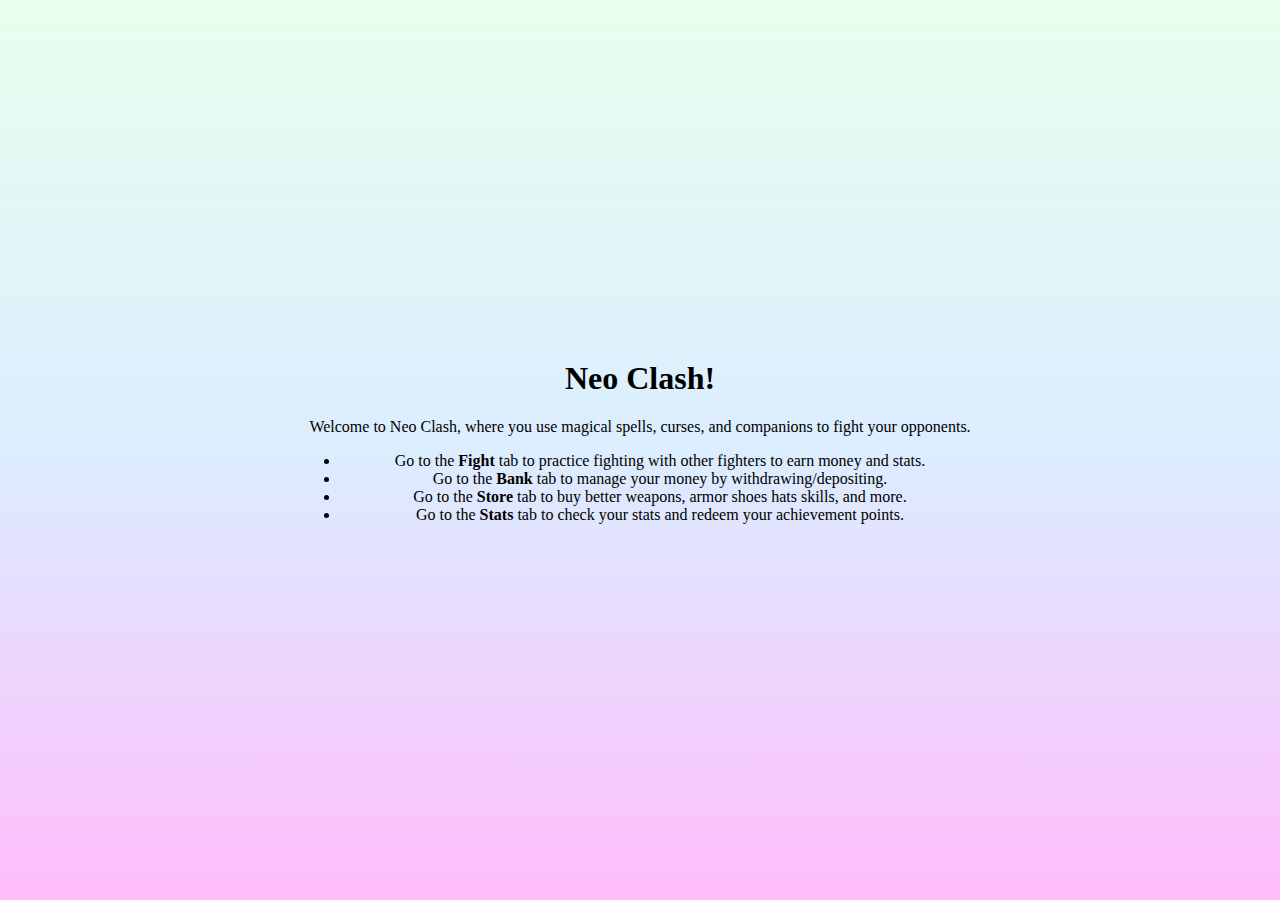
<file: index.html>
<html lang="en-US">
  <head>
    <title>Neo Clash » Main Menu</title>
    <link rel="shortcut icon" href="assets/splat.png" type="image/x-icon" />
    <link rel="stylesheet" type="text/css" href="style.css">
    <script src="script.js"></script>
  </head>
  <body>
<h1 id="head-text">Neo Clash!</h1>
<p id="main-menu-text">Welcome to Neo Clash, where you use magical spells, curses, and companions to fight your opponents.</p>
  <ul>
    <li id="main-menu-text">Go to the <b>Fight</b> tab to practice fighting with other fighters to earn money and stats.</li>
    <li id="main-menu-text">Go to the <b>Bank</b> tab to manage your money by withdrawing/depositing.</li>
    <li id="main-menu-text">Go to the <b>Store</b> tab to buy better weapons, armor shoes hats skills, and more.</li>
    <li id="main-menu-text">Go to the <b>Stats</b> tab to check your stats and redeem your achievement points.</li>
  </ul>
  </body>
</html>
</file>
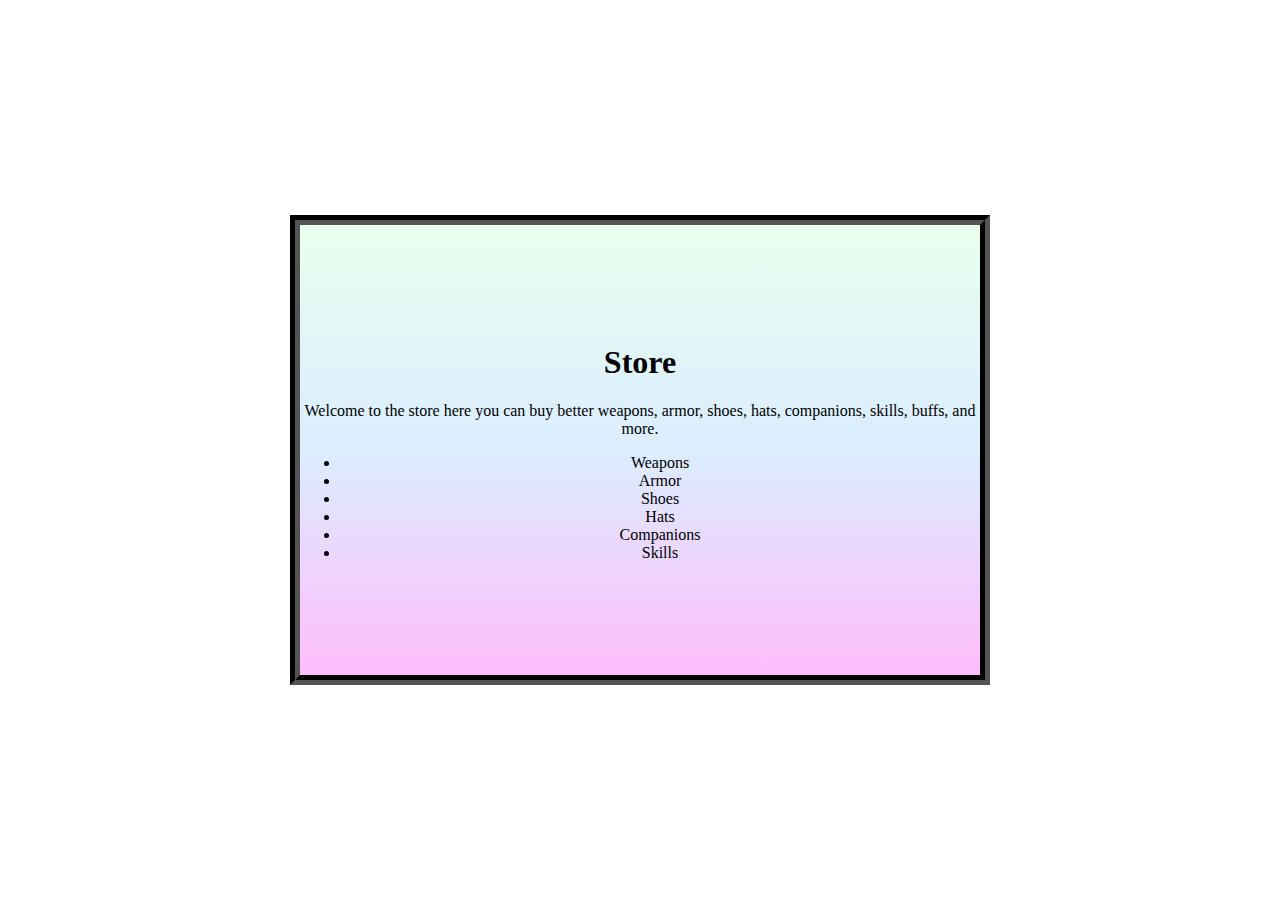
<file: store/index.html>
<html lang="en-US">

<head>
  <title>Neo Clash » Store</title>
  <link rel="shortcut icon" href="assets/splat.png" type="image/x-icon" />
  <link rel="stylesheet" type="text/css" href="style.css">
  <script src="script.js"></script>
</head>

<body>
  <div id="store">
    <h1>Store</h1>
    <p>Welcome to the store here you can buy better weapons, armor, shoes, hats, companions, skills, buffs, and more.
    </p>
    <ul>
      <li><a scr="weapons/">Weapons</a></li>
      <li><a scr="armor/">Armor</a></li>
      <li><a scr="shoes/">Shoes</a></li>
      <li><a scr="hats/">Hats</a></li>
      <li><a scr="companions/">Companions</a></li>
      <li><a scr="skills/">Skills</a></li>
    </ul>
    <div>
</body>
</file>
<file: style.css>
body {
  background: linear-gradient(0deg,#ffbdfb, #dbedff, #e8ffee); ;
  text-align: center;
  align-content: center;
  text-align: center;
  margin-right: 300px;
  margin-left: 300px;
}
</file>
<file: store/style.css>
body {
  text-align: center;
  align-content: center;
  background-image: url(https://media.giphy.com/media/U3qYN8S0j3bpK/giphy.gif);
}

#store {
  background: linear-gradient(0deg, #ffbdfb, #dbedff, #e8ffee);
  text-align: center;
  align-content: center;
  border: black groove 10px;
  height: 450px;
  width: 680px;
  margin: auto;
}
#head-text {
  color: #62548b;
}

#main-menu-text {
  color: #62548b;
}
</file>
